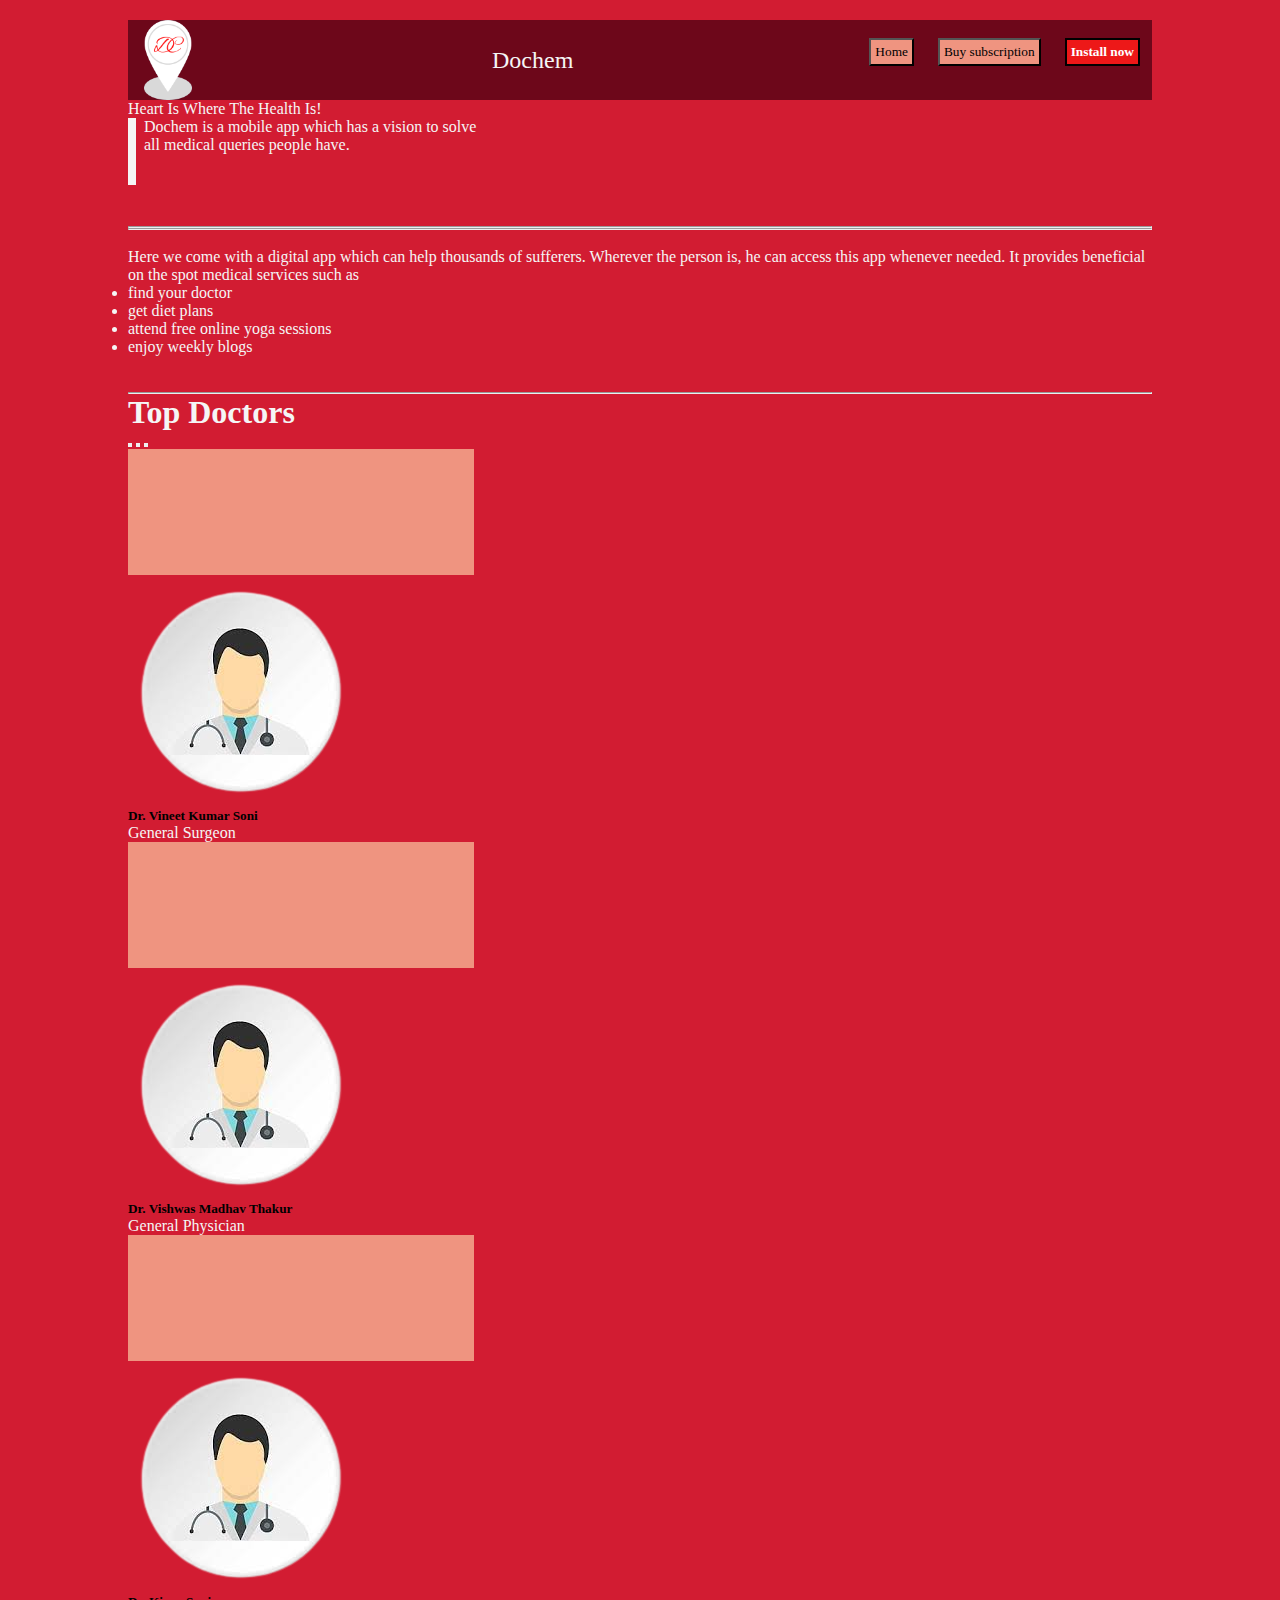
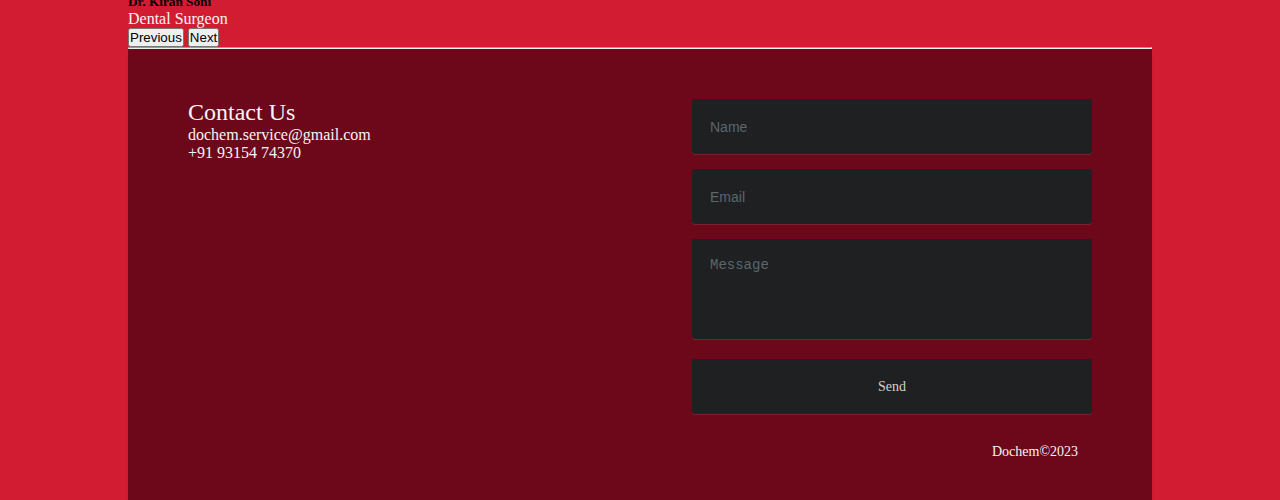
<file: index.html>
<!DOCTYPE html>
<html lang="en" class="bg-red">
<head>
    <meta charset="UTF-8">
    <meta http-equiv="X-UA-Compatible"content="IE=edge">
    <meta name="viewport"content="width=device-width,initial scale=1.0">
    <link rel="shortcut icon" type="image/png" href="logo.png">
    <link href="https://cdn.jsdelivr.net/npm/bootstrap@5.3.0/dist/css/bootstrap.min.css" rel="stylesheet" integrity="sha384-9ndCyUaIbzAi2FUVXJi0CjmCapSmO7SnpJef0486qhLnuZ2cdeRhO02iuK6FUUVM" crossorigin="anonymous">
    <script src="https://cdn.jsdelivr.net/npm/bootstrap@5.3.0/dist/js/bootstrap.bundle.min.js" integrity="sha384-geWF76RCwLtnZ8qwWowPQNguL3RmwHVBC9FhGdlKrxdiJJigb/j/68SIy3Te4Bkz" crossorigin="anonymous"></script>
    <title>Dochem</title>
    <link rel="stylesheet" href="style.css">
    <link rel="stylesheet" href="utils.css">
</head>
<body style="background-color: #d21c32;"> 
    <div class="container mx-auto">
        <header>
            <nav class="flex justify-between" style="background-color: #6d071a; width: 100%;">
              <img src="logo.png" width="80" height="80">
                <div class="logo flex items-center text-red" style='font-family: Verdana; color: whitesmoke;' onclick=location.href='index.html'>Dochem</div>
                  <ul class="navbar flex items-center">
                       <li><button class="btns" type="button" style='font-family: Verdana; background-color: (235,39,39,0.5);'>Home</button></li>
                       <li><button class="btns" type="button" style='font-family: Verdana;' onclick=location.href='subscription.html'>Buy subscription</button></li>
                       <li><button class="btn" style='font-family: Verdana; font-weight:bold' onclick=location.href='coming.html'>Install now</button></li>

                  </ul>
            </nav>
        </header>
        <main class="min-h-screen">
            <section class="section1">
                <div class="flex text-red">
                  <div>
                      <p style='font-family: Verdana; color: whitesmoke'>Heart Is Where The Health Is!</p>
                      <div class="vl">
                        <p style='font-family: Verdana; padding-left: 0.5em; color: whitesmoke'>Dochem is a mobile app which has a vision to solve all medical queries people have. </p>
                      </div>
                  </div>
                  <div class="topright">
                  </div>
                </div>
            </section>
            <br><br>
            <hr style="color: whitesmoke">
            <section></section>
            <hr style="color: whitesmoke">
            <section>
              <br>
                <div class="text-red">
                  <p style='font-family: Verdana; color: whitesmoke'>Here we come with a digital app which can help thousands of sufferers. Wherever the person is, he can access this app whenever needed. It provides beneficial on the spot medical services such as 
                    <li style='font-family: Verdana; color: whitesmoke'>find your doctor</li>
                    <li style='font-family: Verdana; color: whitesmoke'>get diet plans</li>
                    <li style='font-family: Verdana; color: whitesmoke'>attend free online yoga sessions</li>
                    <li style='font-family: Verdana; color: whitesmoke'>enjoy weekly blogs</li>
                  </p>
                </div>
                <br>
                <br>
            </section>
            <section></section>
            <section></section>

            <hr style="color: whitesmoke">
            <section>
              <h1 class="text-red" style='font-family: Verdana; color: whitesmoke'>Top Doctors</h1>
                <!-- Carousel wrapper -->
                  <div id="carouselDarkVariant" class="carousel slide carousel-fade carousel-dark" data-bs-ride="carousel">
                    <!-- Indicators -->
                    <div class="carousel-indicators">
                      <button
                        data-bs-target="#carouselDarkVariant"
                        data-bs-slide-to="0"
                        class="active"
                        aria-current="true"
                        aria-label="Slide 1"
                      ></button>
                      <button
                        data-bs-target="#carouselDarkVariant"
                        data-bs-slide-to="1"
                        aria-label="Slide 2"
                      ></button>
                      <button
                        data-bs-target="#carouselDarkVariant"
                        data-bs-slide-to="2"
                        aria-label="Slide 3"
                      ></button>
                    </div>

                    <!-- Inner -->
                    <div class="carousel-inner">
                      <!-- Single item -->
                      <div class="carousel-item active" data-bs-interval="10000">
                        <img src="a.png" class="d-block w-100" alt="Dochem"/>
                        <div class="carousel-caption d-none d-md-block">
                          <img src="avatar.png">
                          <h5 style='font-family: Verdana; color: black'>Dr. Vineet Kumar Soni</h5>
                          <p style='font-family: Verdana; color: whitesmoke'>General Surgeon</p>
                        </div>
                      </div>

                      <!-- Single item -->
                      <div class="carousel-item" data-bs-interval="2000">
                        <img src="a.png" class="d-block w-100" alt="Dochem"/>
                        <div class="carousel-caption d-none d-md-block">
                          <img src="avatar.png">
                          <h5 style='font-family: Verdana; color: black'>Dr. Vishwas Madhav Thakur</h5>
                          <p style='font-family: Verdana; color: whitesmoke'>General Physician</p>
                        </div>
                      </div>

                      <!-- Single item -->
                      <div class="carousel-item">
                        <img src="a.png" class="d-block w-100" alt="Dochem"/>
                        <div class="carousel-caption d-none d-md-block">
                          <img src="avatar.png">
                          <h5 style='font-family: Verdana; color: black'>Dr. Kiran Soni</h5>
                          <p style='font-family: Verdana; color: whitesmoke'>Dental Surgeon</p>
                        </div>
                      </div>
                    </div>
                    <!-- Inner -->

                    <!-- Controls -->
                      <button class="carousel-control-prev" type="button" data-bs-target="#carouselDarkVariant" data-bs-slide="prev">
                        <span class="carousel-control-prev-icon" aria-hidden="true"></span>
                        <span class="visually-hidden">Previous</span>
                      </button>
                      <button class="carousel-control-next" type="button" data-bs-target="#carouselDarkVariant" data-bs-slide="next">
                        <span class="carousel-control-next-icon" aria-hidden="true"></span>
                        <span class="visually-hidden">Next</span>
                      </button>
                  </div>
                  <!-- Carousel wrapper -->
            </section>
            <hr style="color: whitesmoke">
        </main>
        <footer class="footer-distributed">

          <div class="footer-left">
    
            <p style="color: whitesmoke; font-size: 1.5em;">Contact Us</p>
    
            <p class="footer-links">
              <p style="color: whitesmoke;">dochem.service@gmail.com</p>
              <p style="color: whitesmoke;">+91 93154 74370</p>
            </p>
    
          </div>
    
          <div class="footer-right">
    
            <form action="#" method="post">
    
              <input type="text" name="name" placeholder="Name" required="required">
              <input type="text" name="email" placeholder="Email" required="required">
              <textarea name="message" placeholder="Message" required="required"></textarea>
              <input type="submit" name="" value="Send" class="btns" style='font-family: Verdana'>
              <p class="footer-company-name" style="color: whitesmoke; padding-left: 75%;">Dochem©2023</p>
    
            </form>
    
          </div>
        </footer>
    </div>
</body>
</html>
</file>
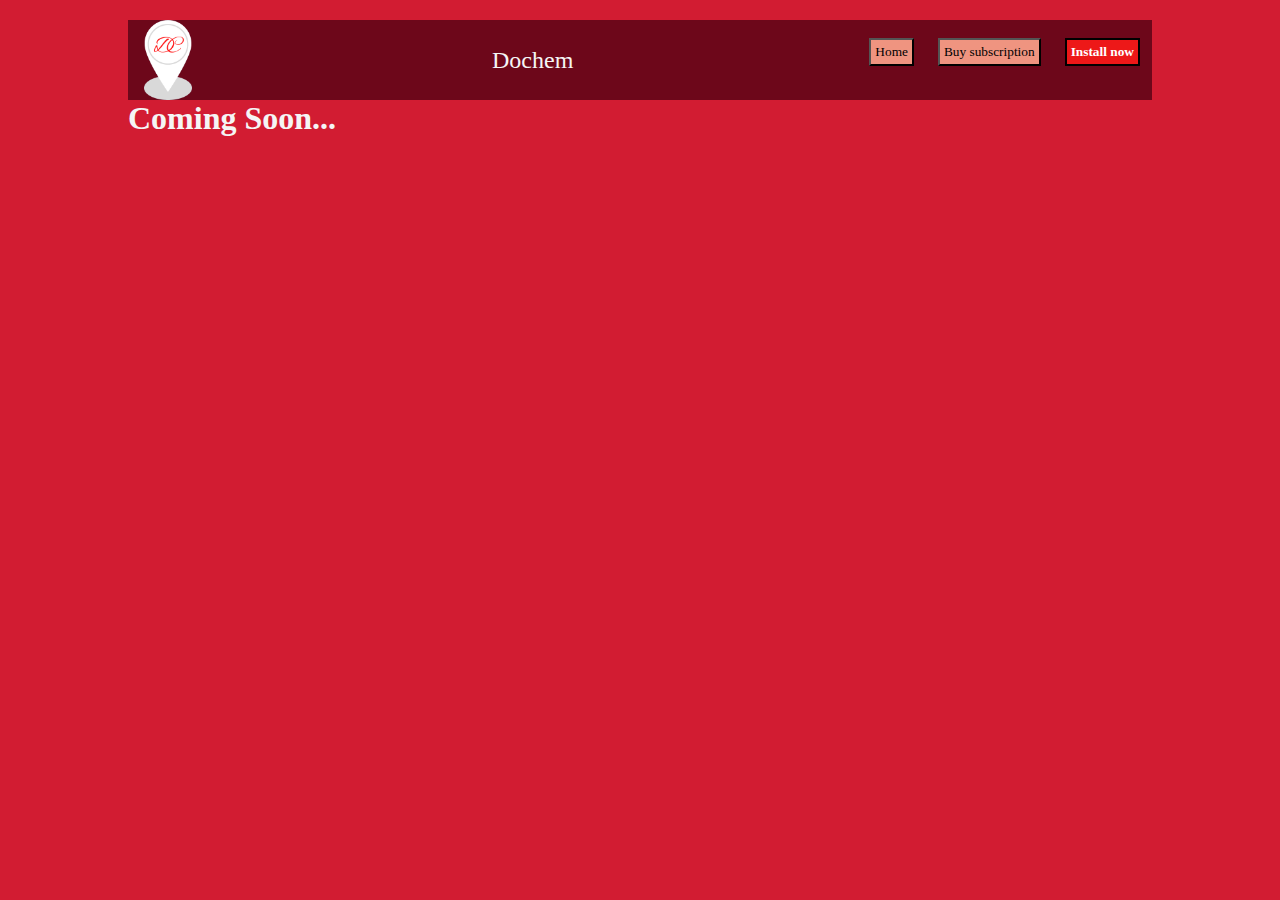
<file: coming.html>
<!DOCTYPE html>
<html lang="en" class="bg-red">
<head>
    <meta charset="UTF-8">
    <meta http-equiv="X-UA-Compatible"content="IE=edge">
    <meta name="viewport"content="width=device-width,initial scale=1.0">
    <link rel="shortcut icon" type="image/png" href="logo.png">
    <link href="https://cdn.jsdelivr.net/npm/bootstrap@5.3.0/dist/css/bootstrap.min.css" rel="stylesheet" integrity="sha384-9ndCyUaIbzAi2FUVXJi0CjmCapSmO7SnpJef0486qhLnuZ2cdeRhO02iuK6FUUVM" crossorigin="anonymous">
    <script src="https://cdn.jsdelivr.net/npm/bootstrap@5.3.0/dist/js/bootstrap.bundle.min.js" integrity="sha384-geWF76RCwLtnZ8qwWowPQNguL3RmwHVBC9FhGdlKrxdiJJigb/j/68SIy3Te4Bkz" crossorigin="anonymous"></script>
    <title>Dochem</title>
    <link rel="stylesheet" href="style.css">
    <link rel="stylesheet" href="utils.css">
</head>
<body style="background-color: #d21c32;"> 
    <div class="container mx-auto">
        <header>
            <nav class="flex justify-between" style="background-color: #6d071a; width: 100%;">
              <img src="logo.png" width="80" height="80">
                <div class="logo flex items-center text-red" style='font-family: Verdana; color: whitesmoke;'>Dochem</div>
                  <ul class="navbar flex items-center">
                       <li><button class="btns" type="button" style='font-family: Verdana; background-color: (235,39,39,0.5);' onclick=location.href='index.html'>Home</button></li>
                       <li><button class="btns" type="button" style='font-family: Verdana;' onclick=location.href='subscription.html'>Buy subscription</button></li>
                       <li><button class="btn" style='font-family: Verdana; font-weight:bold' onclick=location.href='coming.html'>Install now</button></li>

                  </ul>
            </nav>
        </header>
    <h1 style="font-family: Verdana; color: whitesmoke">Coming Soon...</h1>
</file>
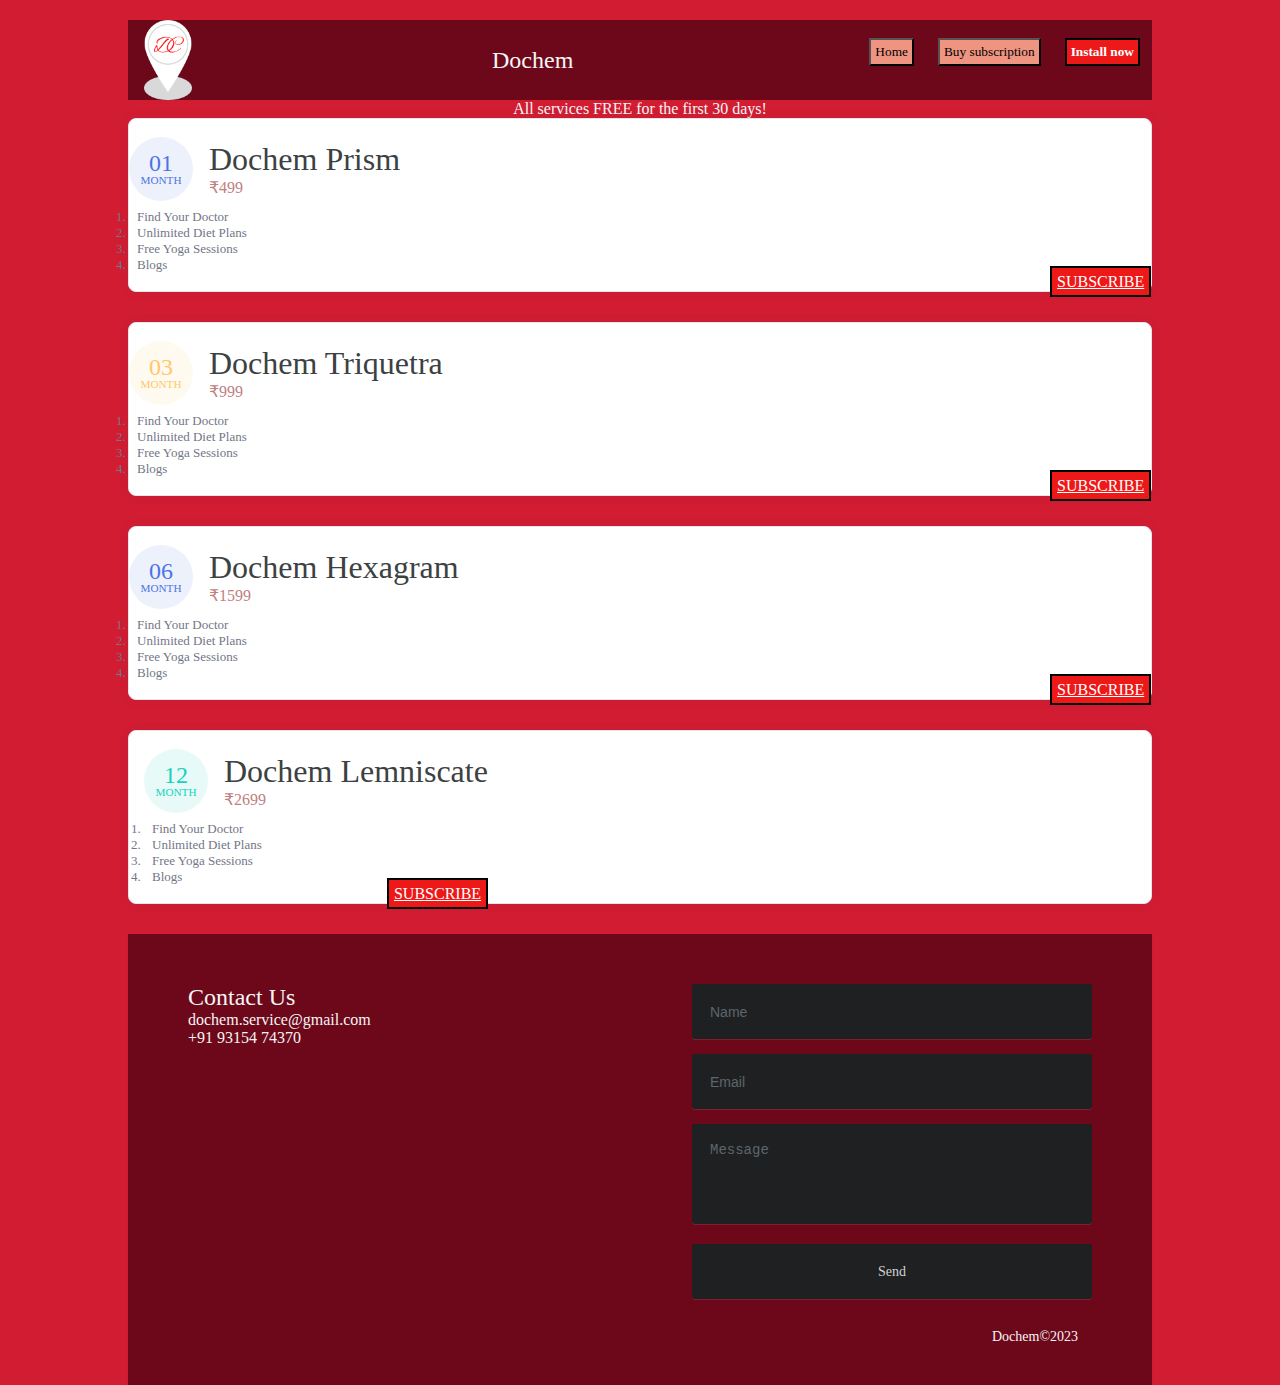
<file: subscription.html>
<!DOCTYPE html>
<html lang="en" class="bg-red">
<head>
    <meta charset="UTF-8">
    <meta http-equiv="X-UA-Compatible"content="IE=edge">
    <meta name="viewport"content="width=device-width,initial scale=1.0">
    <link rel="shortcut icon" type="image/png" href="logo.png">
    <link href="https://cdn.jsdelivr.net/npm/bootstrap@5.3.0/dist/css/bootstrap.min.css" rel="stylesheet" integrity="sha384-9ndCyUaIbzAi2FUVXJi0CjmCapSmO7SnpJef0486qhLnuZ2cdeRhO02iuK6FUUVM" crossorigin="anonymous">
    <script src="https://cdn.jsdelivr.net/npm/bootstrap@5.3.0/dist/js/bootstrap.bundle.min.js" integrity="sha384-geWF76RCwLtnZ8qwWowPQNguL3RmwHVBC9FhGdlKrxdiJJigb/j/68SIy3Te4Bkz" crossorigin="anonymous"></script>
    <title>Dochem</title>
    <link rel="stylesheet" href="style.css">
    <link rel="stylesheet" href="utils.css">
</head>
<body style="background-color: #d21c32;"> 
    <div class="container mx-auto">
        <header>
            <nav class="flex justify-between" style="background-color: #6d071a; width: 100%;">
              <img src="logo.png" width="80" height="80">
                <div class="logo flex items-center text-red" style='font-family: Verdana; color: whitesmoke;'>Dochem</div>
                  <ul class="navbar flex items-center">
                       <li><button class="btns" type="button" style='font-family: Verdana; background-color: (235,39,39,0.5);' onclick=location.href='index.html'>Home</button></li>
                       <li><button class="btns" type="button" style='font-family: Verdana;' onclick=location.href='subscription.html'>Buy subscription</button></li>
                       <li><button class="btn" style='font-family: Verdana; font-weight:bold' onclick=location.href='coming.html'>Install now</button></li>

                  </ul>
            </nav>
        </header>
        <p style="text-align: center;font-family: Verdana; color: whitesmoke"><blink>All services FREE for the first 30 days!</blink></p>
        <div class="row">
            <div class="col-lg-4">
                <div class="card card-margin">
                    <br>
                    <div class="card-body pt-0">
                        <div class="widget-49">
                            <div class="widget-49-title-wrapper">
                                <div class="widget-49-date-primary">
                                    <span class="widget-49-date-day" style='font-family: Verdana;'>01</span>
                                    <span class="widget-49-date-month" style='font-family: Verdana;'>month</span>
                                </div>
                                <div class="widget-49-meeting-info">
                                    <span class="widget-49-pro-title" style='font-family: Verdana;'>Dochem Prism</span>
                                    <span class="widget-49-meeting-time" style='font-family: Verdana;'>₹499</span>
                                </div>
                            </div>
                            <ol class="widget-49-meeting-points">
                                <li class="widget-49-meeting-item" style='font-family: Verdana;'><span>Find Your Doctor</span></li>
                                <li class="widget-49-meeting-item" style='font-family: Verdana;'><span>Unlimited Diet Plans</span></li>
                                <li class="widget-49-meeting-item" style='font-family: Verdana;'><span>Free Yoga Sessions</span></li>
                                <li class="widget-49-meeting-item" style='font-family: Verdana;'><span>Blogs</span></li>
                            </ol>
                            <div class="widget-49-meeting-action">
                                <a href="#" class="btn btn-sm btn-flash-border-primary" style='font-family: Verdana;' onclick=location.href='coming.html'>Subscribe</a>
                            </div>
                        </div>
                    </div>
                </div>
            </div>
            <div class="col-lg-4">
                <div class="card card-margin">
                    <br>
                    <div class="card-body pt-0">
                        <div class="widget-49">
                            <div class="widget-49-title-wrapper">
                                <div class="widget-49-date-warning">
                                    <span class="widget-49-date-day" style='font-family: Verdana;'>03</span>
                                    <span class="widget-49-date-month" style='font-family: Verdana;'>month</span>
                                </div>
                                <div class="widget-49-meeting-info">
                                    <span class="widget-49-pro-title" style='font-family: Verdana;'>Dochem Triquetra</span>
                                    <span class="widget-49-meeting-time" style='font-family: Verdana;'>₹999</span>
                                </div>
                            </div>
                            <ol class="widget-49-meeting-points">
                                <li class="widget-49-meeting-item" style='font-family: Verdana;'><span>Find Your Doctor</span></li>
                                <li class="widget-49-meeting-item" style='font-family: Verdana;'><span>Unlimited Diet Plans</span></li>
                                <li class="widget-49-meeting-item" style='font-family: Verdana;'><span>Free Yoga Sessions</span></li>
                                <li class="widget-49-meeting-item" style='font-family: Verdana;'><span>Blogs</span></li>
                            </ol>
                            <div class="widget-49-meeting-action">
                                <a href="#" class="btn btn-sm btn-flash-border-warning" style='font-family: Verdana;' onclick=location.href='coming.html'>Subscribe</a>
                            </div>
                        </div>
                    </div>
                </div>
            </div>
            <div class="col-lg-4">
                <div class="card card-margin">
                    <br>
                    <div class="card-body pt-0">
                        <div class="widget-49">
                            <div class="widget-49-title-wrapper">
                                <div class="widget-49-date-primary">
                                    <span class="widget-49-date-day" style='font-family: Verdana;'>06</span>
                                    <span class="widget-49-date-month" style='font-family: Verdana;'>month</span>
                                </div>
                                <div class="widget-49-meeting-info">
                                    <span class="widget-49-pro-title" style='font-family: Verdana;'>Dochem Hexagram</span>
                                    <span class="widget-49-meeting-time" style='font-family: Verdana;'>₹1599</span>
                                </div>
                            </div>
                            <ol class="widget-49-meeting-points">
                                <li class="widget-49-meeting-item" style='font-family: Verdana;'><span>Find Your Doctor</span></li>
                                <li class="widget-49-meeting-item" style='font-family: Verdana;'><span>Unlimited Diet Plans</span></li>
                                <li class="widget-49-meeting-item" style='font-family: Verdana;'><span>Free Yoga Sessions</span></li>
                                <li class="widget-49-meeting-item" style='font-family: Verdana;'><span>Blogs</span></li>
                            </ol>
                            <div class="widget-49-meeting-action">
                                <a href="#" class="btn btn-sm btn-flash-border-primary" style='font-family: Verdana;' onclick=location.href='coming.html'>Subscribe</a>
                            </div>
                        </div>
                    </div>
                </div>
            </div>
            <div class="col-lg-4">
                <div class="card card-margin">
                    <br>
                    <div class="card-header no-border">
                    <div class="card-body pt-0">
                        <div class="widget-49">
                            <div class="widget-49-title-wrapper">
                                <div class="widget-49-date-success">
                                    <span class="widget-49-date-day" style='font-family: Verdana;'>12</span>
                                    <span class="widget-49-date-month" style='font-family: Verdana;'>month</span>
                                </div>
                                <div class="widget-49-meeting-info">
                                    <span class="widget-49-pro-title" style='font-family: Verdana;'>Dochem Lemniscate</span>
                                    <span class="widget-49-meeting-time" style='font-family: Verdana;'>₹2699</span>
                                </div>
                            </div>
                            <ol class="widget-49-meeting-points">
                                <li class="widget-49-meeting-item" style='font-family: Verdana;'><span>Find Your Doctor</span></li>
                                <li class="widget-49-meeting-item" style='font-family: Verdana;'><span>Unlimited Diet Plans</span></li>
                                <li class="widget-49-meeting-item" style='font-family: Verdana;'><span>Free Yoga Sessions</span></li>
                                <li class="widget-49-meeting-item" style='font-family: Verdana;'><span>Blogs</span></li>
                            </ol>
                            <div class="widget-49-meeting-action">
                                <a href="#" class="btn btn-sm btn-flash-border-success" style='font-family: Verdana;' onclick=location.href='coming.html'>Subscribe</a>
                            </div>
                        </div>
                    </div>
                </div>
            </div>
        </div>
        <footer class="footer-distributed">

            <div class="footer-left">
      
              <p style="color: whitesmoke; font-size: 1.5em;">Contact Us</p>
      
              <p class="footer-links">
                <p style="color: whitesmoke;">dochem.service@gmail.com</p>
                <p style="color: whitesmoke;">+91 93154 74370</p>
              </p>
      
            </div>
      
            <div class="footer-right">
      
              <form action="#" method="post">
      
                <input type="text" name="name" placeholder="Name" required="required">
                <input type="text" name="email" placeholder="Email" required="required">
                <textarea name="message" placeholder="Message" required="required"></textarea>
                <input type="submit" name="" value="Send" class="btns" style='font-family: Verdana'>
                <p class="footer-company-name" style="color: whitesmoke; padding-left: 75%;">Dochem©2023</p>
      
              </form>
      
            </div>
          </footer>
</body>
</html>
</file>
<file: style.css>
*{
    margin: 0;
    padding: 0;
}

.container{
    max-width: 80vw;
}

.navbar{
    display: flex;
    height:64px;
	width:max-content;
}

.navbar li{
    list-style: none;
    margin: 0 12px;
}

.topleft{
    width: 50%;
}

.topright{
    width: 50%;
}


.logo{
    font-size: 1.5rem;
}

*{
    margin:0;
    padding:0;
    box-sizing:border-box; 
}

.container{
    width: 100%;
    
}
 .section1{
    width: 50%;
 }
 
.carouselslide{
    font-size: 48px;
}

.Inputbox{
    font-size: 20px;
    
}

.vl{
    border-left: 0.5em solid whitesmoke;
    height: 4.2em;
}

.footer-distributed{
	background: #6d071a;
	box-shadow: 0 1px 1px 0 rgba(0, 0, 0, 0.12);
	box-sizing: border-box;
	width: 100%;
	font: bold 1x;
	text-align: left;
	padding: 50px 60px 40px;
	overflow: hidden;
}



/* Footer left */

.footer-distributed .footer-left{
	float: left;
}

/* The company logo */

.footer-distributed h3{
	color:  #ffffff;
	margin: 0 0 10px;
}

.footer-distributed h3 span{
	color:  #5383d3;
}


.footer-distributed .footer-company-name{
	color:  #8f9296;
	font-size: 14px;
	font-weight: normal;
	margin: 0;
}

/* Footer Right */

.footer-distributed .footer-right{
	float: right;
}

.footer-distributed .footer-right p{
	display: inline-block;
	vertical-align: top;
	margin: 15px 42px 0 0;
	color: #ffffff;
}

/* The contact form */

.footer-distributed form{
	display: inline-block;
}

.footer-distributed form input,
.footer-distributed form textarea{
	display: block;
	border-radius: 3px;
	box-sizing: border-box;
	background-color:  #1f2022;
	box-shadow: 0 1px 0 0 rgba(255, 255, 255, 0.1);
	border: none;
	resize: none;

	font-size: 14px;
	font-weight: normal;
	color:  #d1d2d2;

	width: 400px;
	padding: 18px;
}

.footer-distributed ::-webkit-input-placeholder {
	color:  #5c666b;
}

.footer-distributed ::-moz-placeholder {
	color:  #5c666b;
	opacity: 1;
}

.footer-distributed :-ms-input-placeholder{
	color:  #5c666b;
}


.footer-distributed form input{
	height: 55px;
	margin-bottom: 15px;
}

.footer-distributed form textarea{
	height: 100px;
	margin-bottom: 20px;
}

.footer-distributed form button{
	border-radius: 3px;
	background-color:  #33383b;
	color: #ffffff;
	border: 0;
	padding: 15px 50px;
	font-weight: bold;
	float: right;
}

/* If you don't want the footer to be responsive, remove these media queries */

@media (max-width: 1000px) {

	.footer-distributed {
		font: bold 14px sans-serif;
	}

	.footer-distributed .footer-company-name{
		font-size: 12px;
	}

	.footer-distributed form input,
	.footer-distributed form textarea{
		width: 250px;
	}

	.footer-distributed form button{
		padding: 10px 35px;
	}

}

@media (max-width: 768px) {

	.footer-distributed{
		padding: 30px;
	}

	.footer-distributed .footer-left,
	.footer-distributed .footer-right{
		float: none;
		max-width: 300px;
		margin: 0 auto;
	}

	.footer-distributed .footer-left{
		margin-bottom: 40px;
	}

	.footer-distributed form{
		margin-top: 30px;
	}

	.footer-distributed form{
		display: block;
	}

	.footer-distributed form button{
		float: none;
	}
}

blink{
	-webkit-animation: blink 1s linear infinite;
	-moz-animation: blink 1s linear infinite;
	animation: blink 1s linear infinite;;
}

@-webkit-keyframes blink{
	0%{opacity:1;}
	50%{opacity:0;}
	100%{opacity:1;}
}
@-moz-keyframes blink{
	0%{opacity:1;}
	50%{opacity:0;}
	100%{opacity:1;}
}

@keyframes blink{
	0%{opacity:1;}
	50%{opacity:0;}
	100%{opacity:1;}
}


body{
    background: #F4F7FD;
    margin-top:20px;
}

.card-margin {
    margin-bottom: 1.875rem;
}

.card {
    border: 0;
    box-shadow: 0px 0px 10px 0px rgba(82, 63, 105, 0.1);
    -webkit-box-shadow: 0px 0px 10px 0px rgba(82, 63, 105, 0.1);
    -moz-box-shadow: 0px 0px 10px 0px rgba(82, 63, 105, 0.1);
    -ms-box-shadow: 0px 0px 10px 0px rgba(82, 63, 105, 0.1);
}
.card {
    position: relative;
    display: flex;
    flex-direction: column;
    min-width: 0;
    word-wrap: break-word;
    background-color: #ffffff;
    background-clip: border-box;
    border: 1px solid #e6e4e9;
    border-radius: 8px;
}

.card .card-header.no-border {
    border: 0;
}
.card .card-header {
    background: none;
    padding: 0 0.9375rem;
    font-weight: 500;
    display: flex;
    align-items: center;
    min-height: 50px;
}
.card-header:first-child {
    border-radius: calc(8px - 1px) calc(8px - 1px) 0 0;
}

.widget-49 .widget-49-title-wrapper {
  display: flex;
  align-items: center;
}

.widget-49 .widget-49-title-wrapper .widget-49-date-primary {
  display: flex;
  align-items: center;
  justify-content: center;
  flex-direction: column;
  background-color: #edf1fc;
  width: 4rem;
  height: 4rem;
  border-radius: 50%;
}

.widget-49 .widget-49-title-wrapper .widget-49-date-primary .widget-49-date-day {
  color: #4e73e5;
  font-weight: 500;
  font-size: 1.5rem;
  line-height: 1;
}

.widget-49 .widget-49-title-wrapper .widget-49-date-primary .widget-49-date-month {
  color: #4e73e5;
  line-height: 1;
  font-size: 0.7rem;
  text-transform: uppercase;
}

.widget-49 .widget-49-title-wrapper .widget-49-date-secondary {
  display: flex;
  align-items: center;
  justify-content: center;
  flex-direction: column;
  background-color: #fcfcfd;
  width: 4rem;
  height: 4rem;
  border-radius: 50%;
}

.widget-49 .widget-49-title-wrapper .widget-49-date-secondary .widget-49-date-day {
  color: #dde1e9;
  font-weight: 500;
  font-size: 1.5rem;
  line-height: 1;
}

.widget-49 .widget-49-title-wrapper .widget-49-date-secondary .widget-49-date-month {
  color: #dde1e9;
  line-height: 1;
  font-size: 0.7rem;
  text-transform: uppercase;
}

.widget-49 .widget-49-title-wrapper .widget-49-date-success {
  display: flex;
  align-items: center;
  justify-content: center;
  flex-direction: column;
  background-color: #e8faf8;
  width: 4rem;
  height: 4rem;
  border-radius: 50%;
}

.widget-49 .widget-49-title-wrapper .widget-49-date-success .widget-49-date-day {
  color: #17d1bd;
  font-weight: 500;
  font-size: 1.5rem;
  line-height: 1;
}

.widget-49 .widget-49-title-wrapper .widget-49-date-success .widget-49-date-month {
  color: #17d1bd;
  line-height: 1;
  font-size: 0.7rem;
  text-transform: uppercase;
}

.widget-49 .widget-49-title-wrapper .widget-49-date-info {
  display: flex;
  align-items: center;
  justify-content: center;
  flex-direction: column;
  background-color: #ebf7ff;
  width: 4rem;
  height: 4rem;
  border-radius: 50%;
}

.widget-49 .widget-49-title-wrapper .widget-49-date-info .widget-49-date-day {
  color: #36afff;
  font-weight: 500;
  font-size: 1.5rem;
  line-height: 1;
}

.widget-49 .widget-49-title-wrapper .widget-49-date-info .widget-49-date-month {
  color: #36afff;
  line-height: 1;
  font-size: 0.7rem;
  text-transform: uppercase;
}

.widget-49 .widget-49-title-wrapper .widget-49-date-warning {
  display: flex;
  align-items: center;
  justify-content: center;
  flex-direction: column;
  background-color: floralwhite;
  width: 4rem;
  height: 4rem;
  border-radius: 50%;
}

.widget-49 .widget-49-title-wrapper .widget-49-date-warning .widget-49-date-day {
  color: #FFC868;
  font-weight: 500;
  font-size: 1.5rem;
  line-height: 1;
}

.widget-49 .widget-49-title-wrapper .widget-49-date-warning .widget-49-date-month {
  color: #FFC868;
  line-height: 1;
  font-size: 0.7rem;
  text-transform: uppercase;
}

.widget-49 .widget-49-title-wrapper .widget-49-date-danger {
  display: flex;
  align-items: center;
  justify-content: center;
  flex-direction: column;
  background-color: #feeeef;
  width: 4rem;
  height: 4rem;
  border-radius: 50%;
}

.widget-49 .widget-49-title-wrapper .widget-49-date-danger .widget-49-date-day {
  color: #F95062;
  font-weight: 500;
  font-size: 1.5rem;
  line-height: 1;
}

.widget-49 .widget-49-title-wrapper .widget-49-date-danger .widget-49-date-month {
  color: #F95062;
  line-height: 1;
  font-size: 0.7rem;
  text-transform: uppercase;
}

.widget-49 .widget-49-title-wrapper .widget-49-date-light {
  display: flex;
  align-items: center;
  justify-content: center;
  flex-direction: column;
  background-color: #fefeff;
  width: 4rem;
  height: 4rem;
  border-radius: 50%;
}

.widget-49 .widget-49-title-wrapper .widget-49-date-light .widget-49-date-day {
  color: #f7f9fa;
  font-weight: 500;
  font-size: 1.5rem;
  line-height: 1;
}

.widget-49 .widget-49-title-wrapper .widget-49-date-light .widget-49-date-month {
  color: #f7f9fa;
  line-height: 1;
  font-size: 0.7rem;
  text-transform: uppercase;
}

.widget-49 .widget-49-title-wrapper .widget-49-date-dark {
  display: flex;
  align-items: center;
  justify-content: center;
  flex-direction: column;
  background-color: #ebedee;
  width: 4rem;
  height: 4rem;
  border-radius: 50%;
}

.widget-49 .widget-49-title-wrapper .widget-49-date-dark .widget-49-date-day {
  color: #394856;
  font-weight: 500;
  font-size: 1.5rem;
  line-height: 1;
}

.widget-49 .widget-49-title-wrapper .widget-49-date-dark .widget-49-date-month {
  color: #394856;
  line-height: 1;
  font-size: 0.7rem;
  text-transform: uppercase;
}

.widget-49 .widget-49-title-wrapper .widget-49-date-base {
  display: flex;
  align-items: center;
  justify-content: center;
  flex-direction: column;
  background-color: #f0fafb;
  width: 4rem;
  height: 4rem;
  border-radius: 50%;
}

.widget-49 .widget-49-title-wrapper .widget-49-date-base .widget-49-date-day {
  color: #68CBD7;
  font-weight: 500;
  font-size: 1.5rem;
  line-height: 1;
}

.widget-49 .widget-49-title-wrapper .widget-49-date-base .widget-49-date-month {
  color: #68CBD7;
  line-height: 1;
  font-size: 0.7rem;
  text-transform: uppercase;
}

.widget-49 .widget-49-title-wrapper .widget-49-meeting-info {
  display: flex;
  flex-direction: column;
  margin-left: 1rem;
}

.widget-49 .widget-49-title-wrapper .widget-49-meeting-info .widget-49-pro-title {
  color: #3c4142;
  font-size: 2em;
}

.widget-49 .widget-49-title-wrapper .widget-49-meeting-info .widget-49-meeting-time {
  color: #c08080;
  font-size: 1em;
}

.widget-49 .widget-49-meeting-points {
  font-weight: 400;
  font-size: 13px;
  margin-top: .5rem;
}

.widget-49 .widget-49-meeting-points .widget-49-meeting-item {
  display: list-item;
  color: #727686;
}

.widget-49 .widget-49-meeting-points .widget-49-meeting-item span {
  margin-left: .5rem;
}

.widget-49 .widget-49-meeting-action {
  text-align: right;
}

.widget-49 .widget-49-meeting-action a {
  text-transform: uppercase;
}
</file>
<file: utils.css>
.min-h-screen{
    min-height:100vh;
}


.mx-auto{
    margin-left: auto;
    margin-right: auto;
}

.flex{
    display: flex;
    justify-content: space-between;
}

.items-center{
    align-items: center;
}

.justify-between{
    justify-content: space-between;
}

.section1{
    height:10vh;
}

.btn{
    padding:0.3em 0.3em;
    border:2px solid black;
    cursor: pointer;
    color:white; 
    background-color:rgb(237, 24, 24);
}

.btns{
    padding: 0.3em 0.3em;
    border-radius: 0cqw;
    cursor:pointer;
    background-color:rgb(239, 148, 128);
}

.text-blue{
    color: black;
}
</file>
